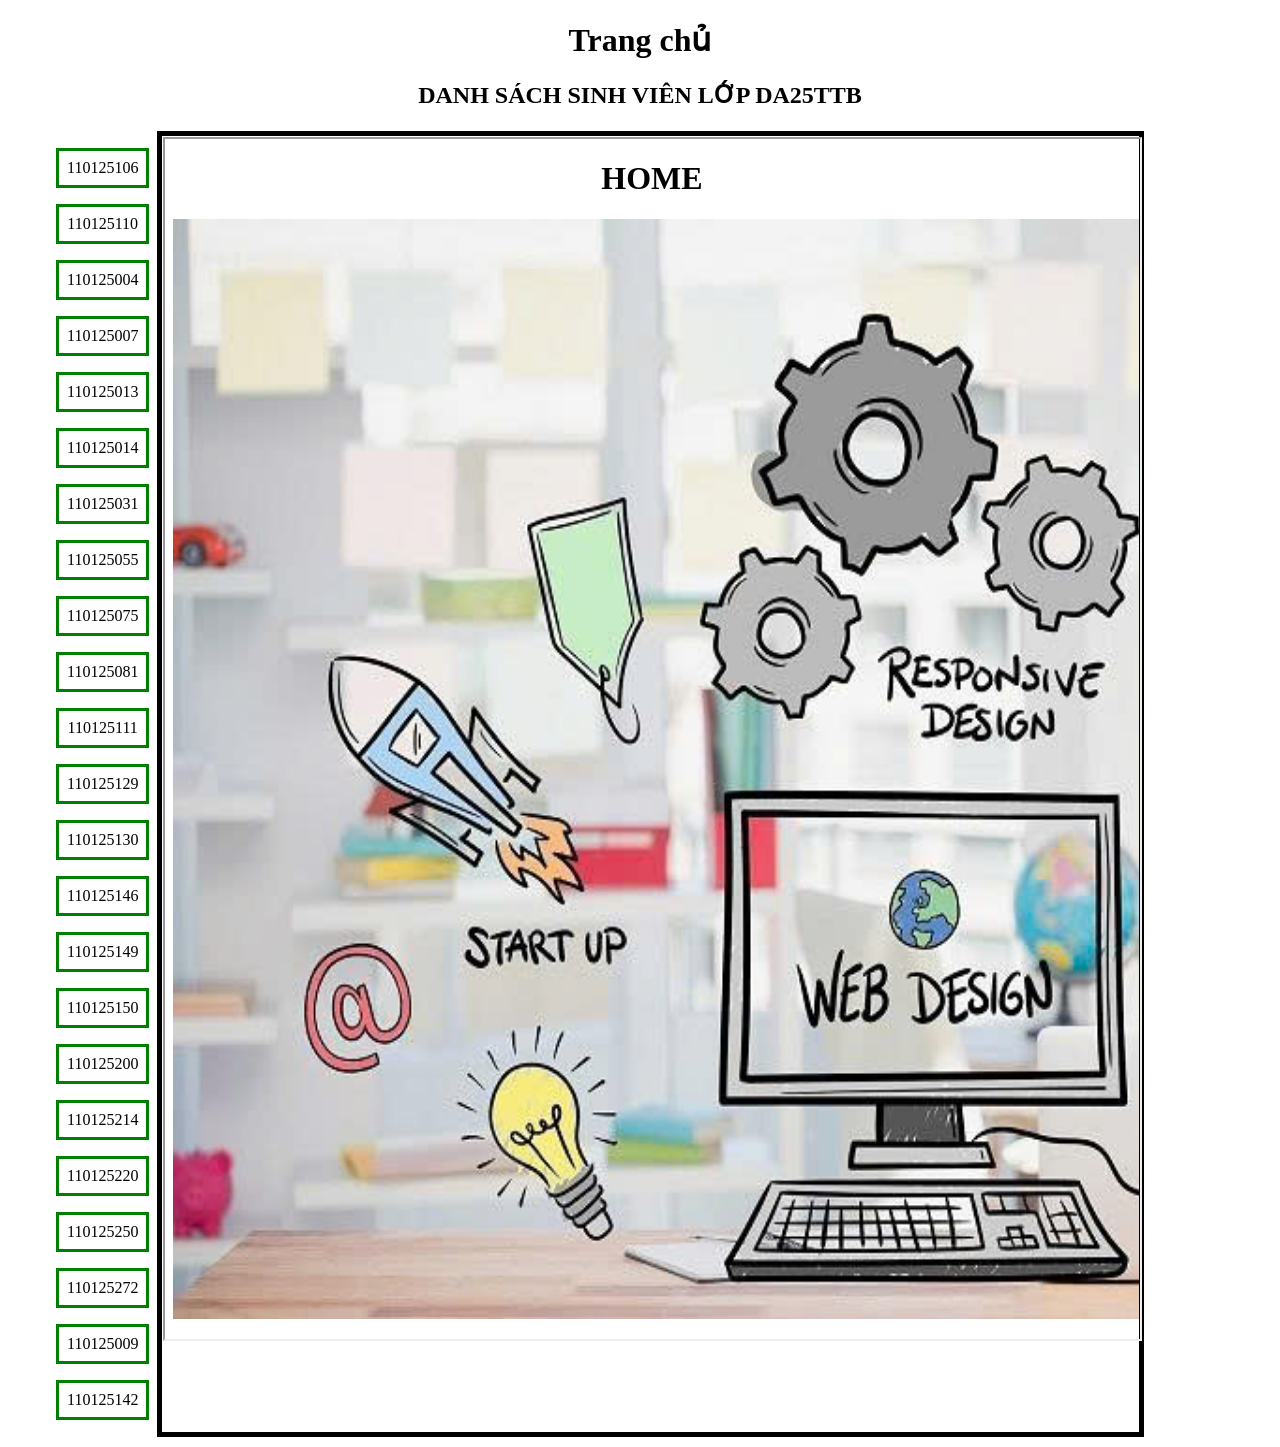
<file: 110125106-NguyenThiTuMy.html>
<!DOCTYPE html>
<html lang="vi">
<head>
    <meta charset="UTF-8">
    <title>110125106-NGUYỄN THỊ TÚ MỸ</title>
	 <style>
		div.menu{
		width:90%;
		}
		div.menu a{
			color:black; 
			display:block; 
			border:3px solid green; 
			padding:8px;
			text-decoration:none; 
			margin:5px; 
			text-align:center;
		}
		div.menu a:hover{
			background-color:green; 
		}
	
		.xem{
			vertical-align: top;
			border: 5px solid black;
			width:100%
			
		}

</style>
</head>
<body>

    <header>
        <h1 align="center">Trang chủ</h1>
        <h2 align="center" class="class-name">DANH SÁCH SINH VIÊN LỚP DA25TTB</h2>
    </header>


		<div class = "menu">
		<table>
				<tr>
					<td class="list">
							<ul>
								<a href="html/110125106.html" target="display" title="Nguyễn ThịTú Mỹ ">110125106</a>
							</ul>
							<ul>
								<a href="html/110125110.html" target="display" title="Dương Thị Bích Ngọc">110125110</a>
							</ul>
							<ul>
								<a href="html/110125004.html" target="display" title="Trần Thị Thúy An">110125004</a>
							</ul>
							<ul>
								<a href="html/110125007.html" target="display" title="Trần Thị Trâm Anh">110125007</a>
							</ul>
							<ul>
								<a href="html/110125013.html" target="display" title="Huỳnh Anh Quốc Bảo">110125013</a>
							</ul>
							<ul>
								<a href="html/110125014.html" target="display" title="Ngô Thiên Bảo">110125014</a>
							</ul>
							<ul>
								<a href="html/110125031.html" target="display" title="Nguyễn Minh Đạt">110125031</a>
							</ul>
							<ul>
								<a href="html/110125055.html" target="display" title="Từ Trung Hiếu">110125055</a>
							</ul>
							<ul>
								<a href="html/110125075.html" target="display" title="Nguyễn Hoàng Khá">110125075</a>
							</ul>
							<ul>
								<a href="html/110125081.html" target="display" title="Nguyễn Trần Duy Khang">110125081</a>
							</ul>
							<ul>
								<a href="html/110125111.html" target="display" title="Phan Thị Diễm Ngọc">110125111</a>
							</ul>
							<ul>
								<a href="html/110125129.html" target="display" title="Lê Văn Hoài Phong">110125129</a>
							</ul>
							<ul>
								<a href="html/110125130.html" target="display" title="Vòng Tiến Phong">110125130</a>
							</ul>
							<ul>
								<a href="html/110125146.html" target="display" title="Đặng Thành Tân">110125146</a>
							</ul>
							<ul>
								<a href="html/110125149.html" target="display" title="Nguyễn Hoàng Thắng">110125149</a>
							</ul>
							<ul>
								<a href="html/110125150.html" target="display" title="Trần Văn Thắng ">110125150</a>
							</ul>
							<ul>
								<a href="html/110125200.html" target="display" title="Nguyễn Tuấn Tú">110125200</a>
							</ul>
							<ul>
								<a href="html/110125214.html" target="display" title="Phạm Nhật Anh">110125214</a>
							</ul>
							<ul>
								<a href="html/110125220.html" target="display" title="Lâm Quốc Đỉnh">110125220</a>
							</ul>
							<ul>
								<a href="html/110125250.html" target="display" title="Trần Thị Ánh Mai">110125250</a>
							</ul>
							<ul>
								<a href="html/110125272.html" target="display" title="Phan Thị Anh Thơ">110125272</a>
							</ul>
							<ul>
								<a href="html/110125009.html" target="display" title="Nguyễn Thị Tú Mỹ">110125009</a>
							</ul>
							<ul>
								<a href="html/110125142.html" target="display" title="Thạch Thị Thúy Quyên">110125142</a>
							</ul>
					</td>
				</div>
					
					<td class="xem">
						<iframe src="html/TRANG CHỜ.html" name="display" height="1200" width="100%"></iframe>
					</td>
					
				</tr>
			</table>
		
</body>
</html>
</file>
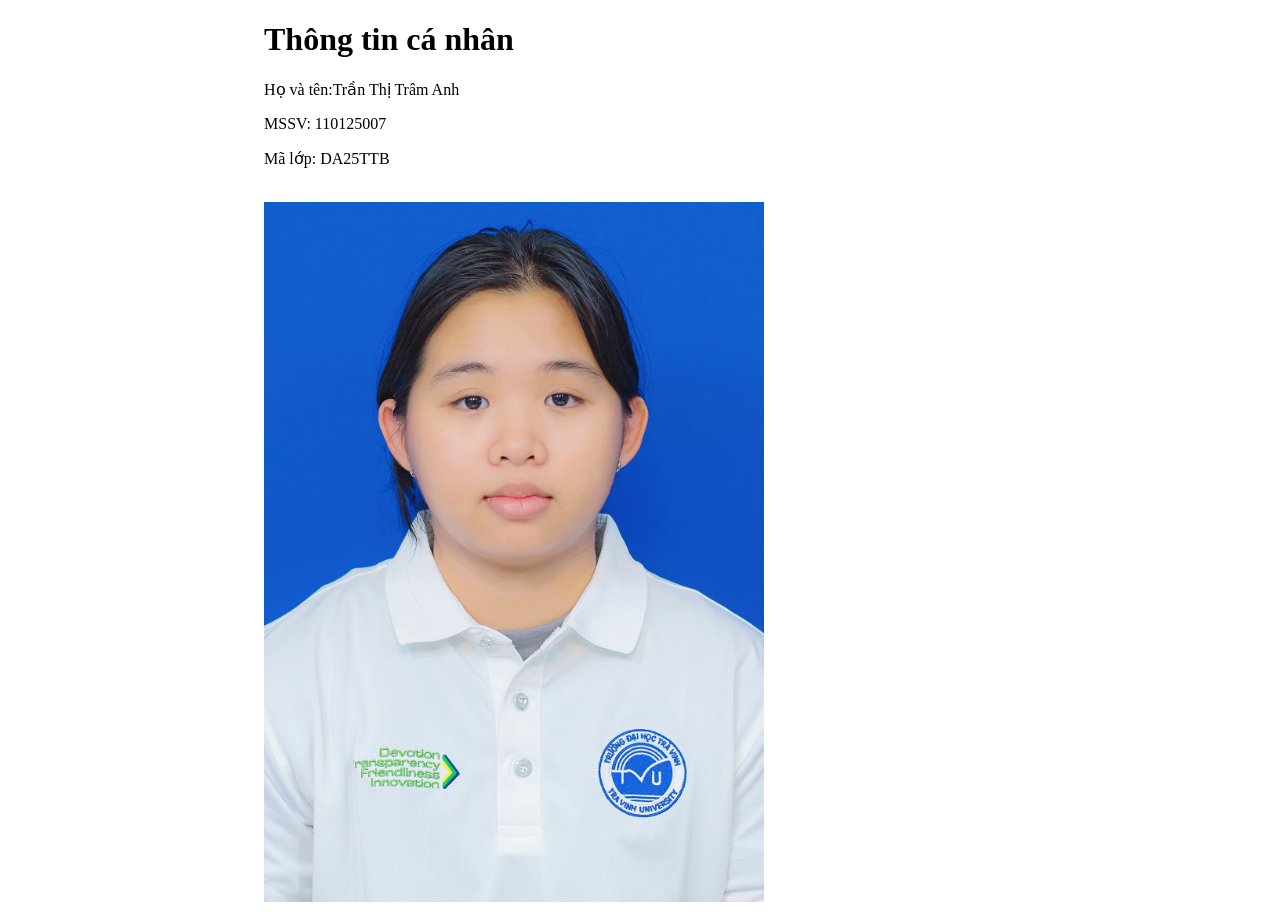
<file: html/110125007.html>
<!DOCTYPE html>
	<html lang="vi">
		<head>
			<meta charset="utf-8">
			<title></title>
			<link rel="stylesheet" href="../css/dinhdang.css">

		</head>

		<body>
						
			<h1>Thông tin cá nhân</h1>
			<p>Họ và tên:Trần Thị Trâm Anh </p>
			<p>MSSV: 110125007</p>
			<p>Mã lớp: DA25TTB</p><br> 	
			<img src="../assets/images/110125007.jpg" alt="Ảnh chân dung"style="width:500px; height:700px;">
		</body>
	</html>
</file>
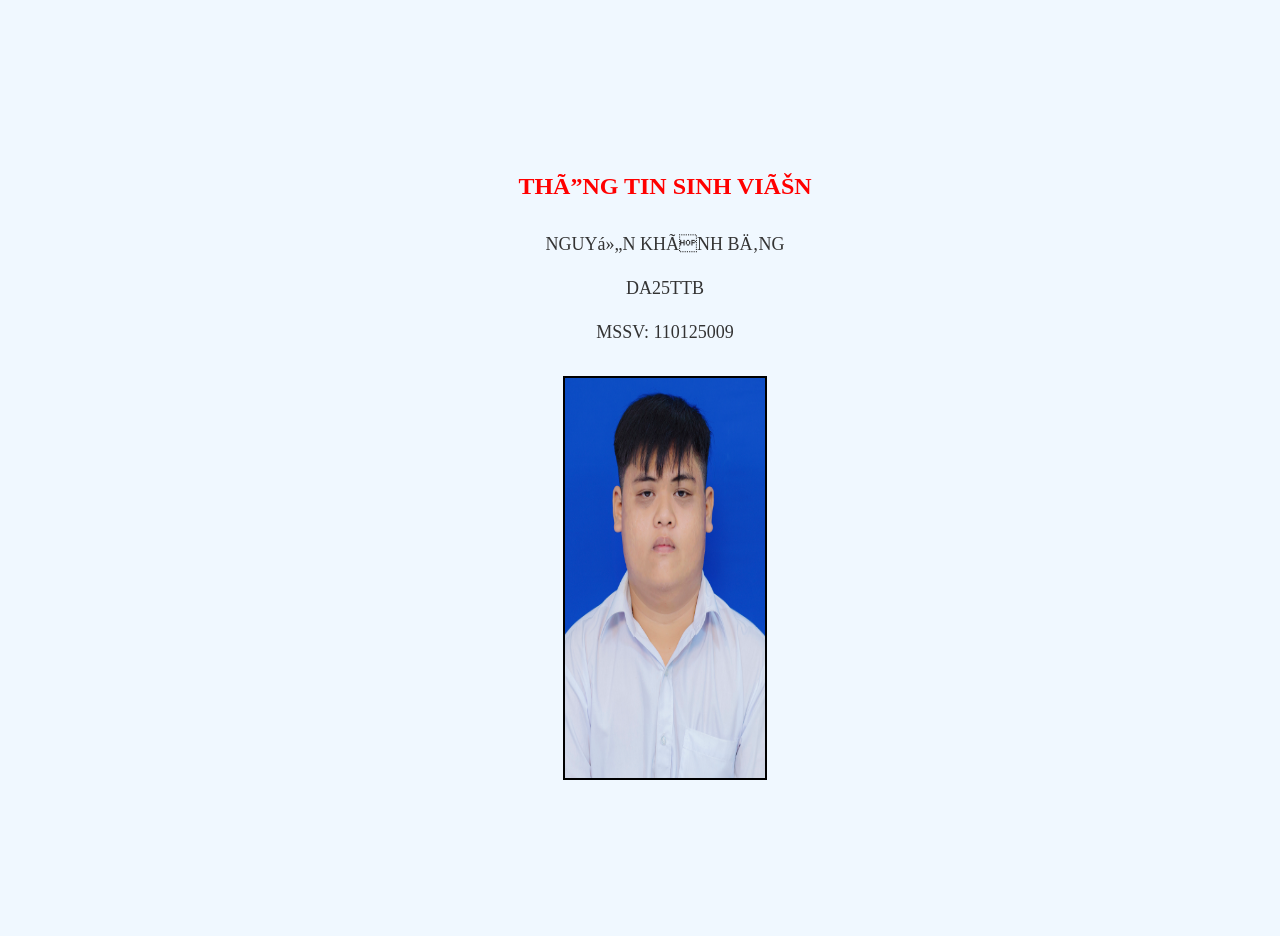
<file: html/110125009.html>
<!DOCTYPE html>
 <html lang="vi">
  <head>
   <title> THÔNG TIN SINH VIÊN </title>
   <meta charset="wtf-8">
       <link rel="stylesheet" href="../css/110125009.css">
  </head>
  <body>
      <h1> THÔNG TIN SINH VIÊN </h1>
    <p> NGUYỄN KHÁNH BĂNG </p>
    <p> DA25TTB           </p>
    <p> MSSV: 110125009   </p> <br> 
    <img src="../assets/images/110125009.jpg" alt="Ảnh chân dung"style="width:200px;height:400px;">
 </body>
  </html>
</file>
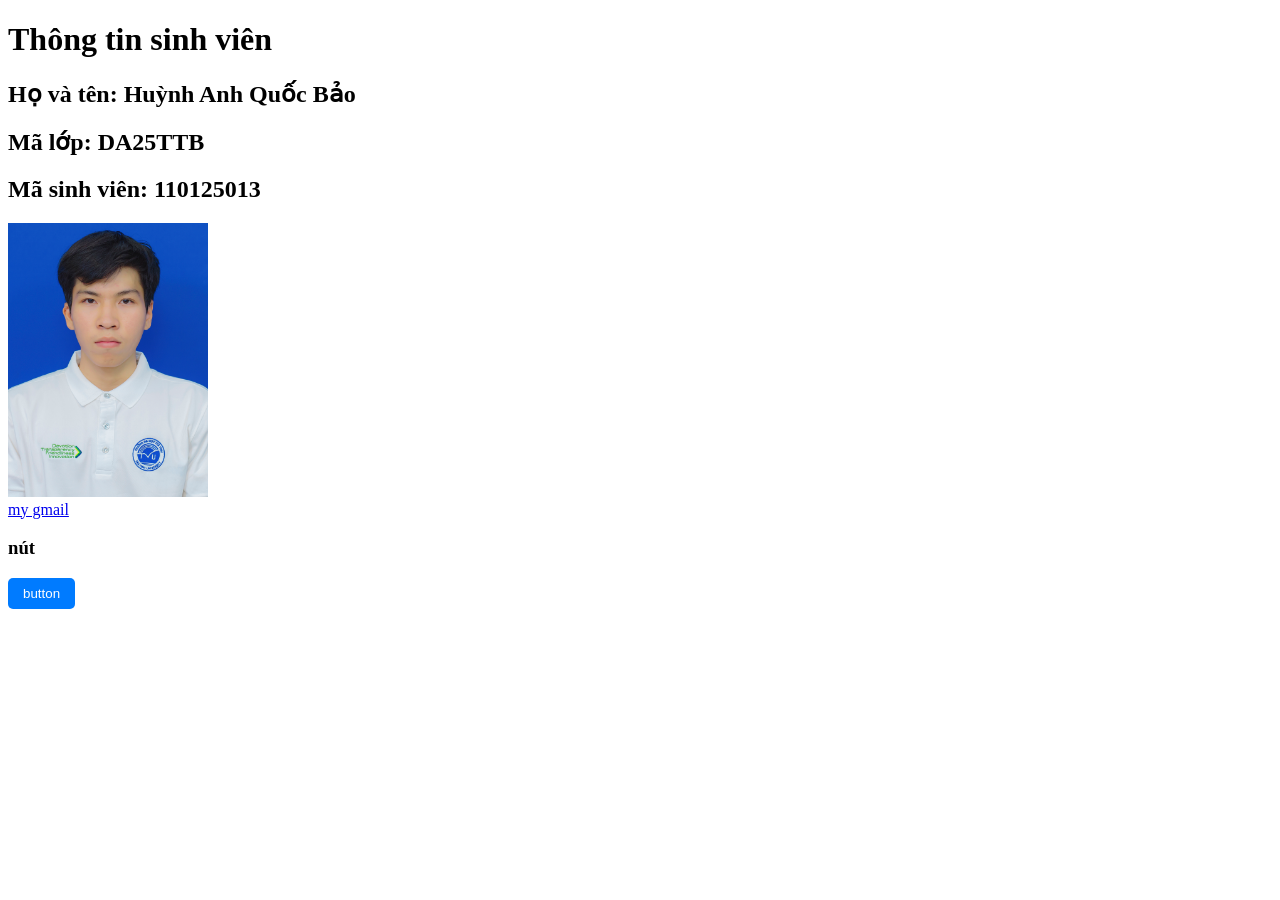
<file: html/110125013.html>
﻿<!DOCTYPE html>
<html lang="vi">
  <head>
    <title> 110125013 </title> 
    <meta charset="UTF-8">
    <link rel="stylesheet" href="../css/110125013.css">       
  </head>

  <body>
    <h1> Thông tin sinh viên </h1>
    <h2> Họ và tên: Huỳnh Anh Quốc Bảo </h2> 
    <h2> Mã lớp: DA25TTB </h2>
    <h2> Mã sinh viên: 110125013 </h2> 

    <img src="../assets/images/110125013.jpg" alt="110125013"> <br> 

    <a href="mailto:huynhanhquocbao20@gmail.com"> my gmail </a>  

    <h3> nút </h3>
    <button onclick="document.location = '../index.html'"> button </button>
  </body>
</html>
</file>
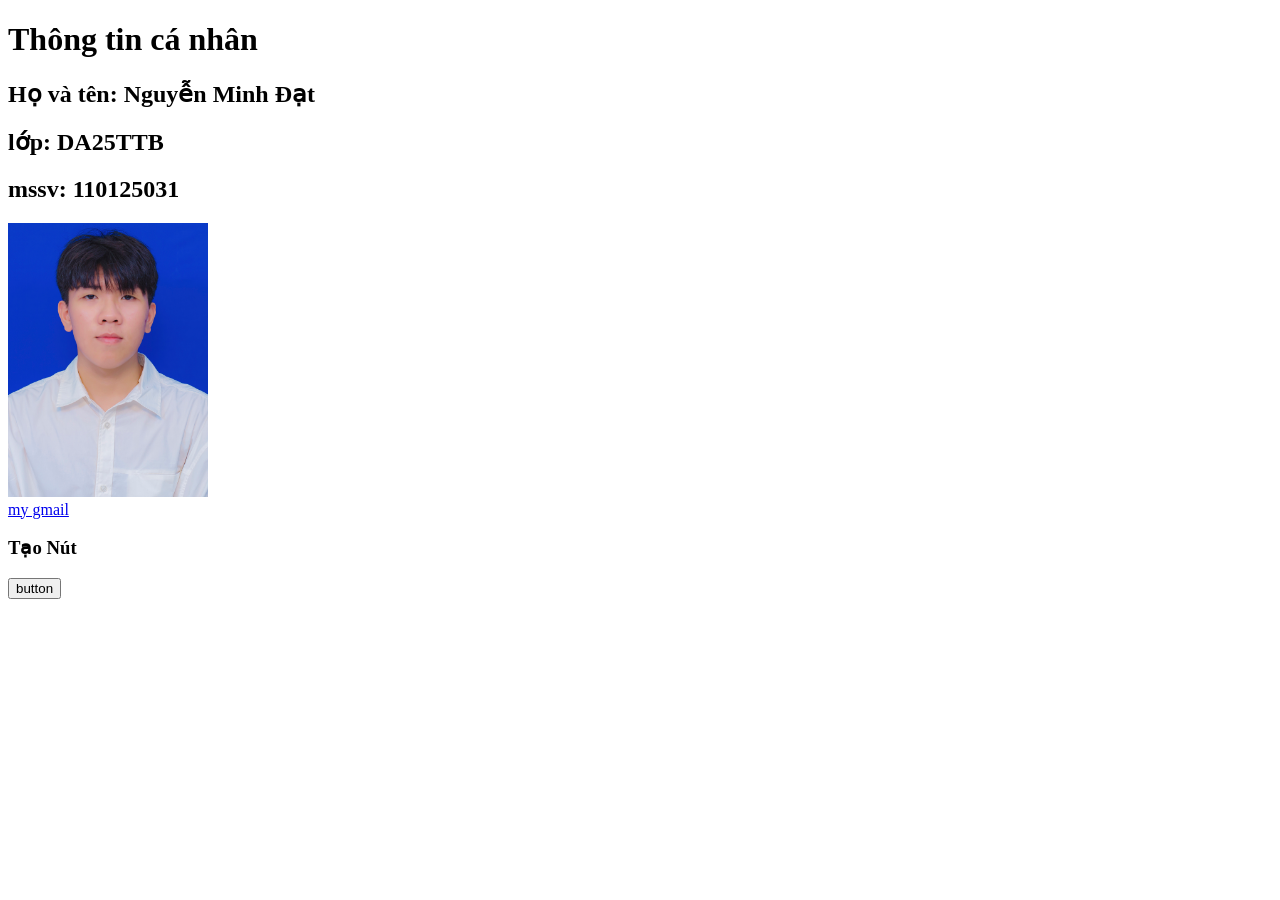
<file: html/110125031.html>
<!DOCTYPE html>
  <html lang="vi">
    <head>
      <title> 110125031 </title>
      <meta charset="UTF-8">
      <link rel="stylesheet" href="../css/110125031.css">      
    </head>

    <body>
      <h1> Thông tin cá nhân </h1>
      <h2> Họ và tên: Nguyễn Minh Đạt </h2>
      <h2> lớp: DA25TTB </h2>
      <h2> mssv: 110125031 </h2>

      <img src="../assets/images/110125031.jpg" alt="110125031"> <br>
      <a href="mailto: nguyenminhdat160407@gmail.com"> my gmail </a> 
      <h3> Tạo Nút </h3>
      <button onclick="document.location = '.../index.html'"> button </button>
    </body>
    
  </html>
</file>
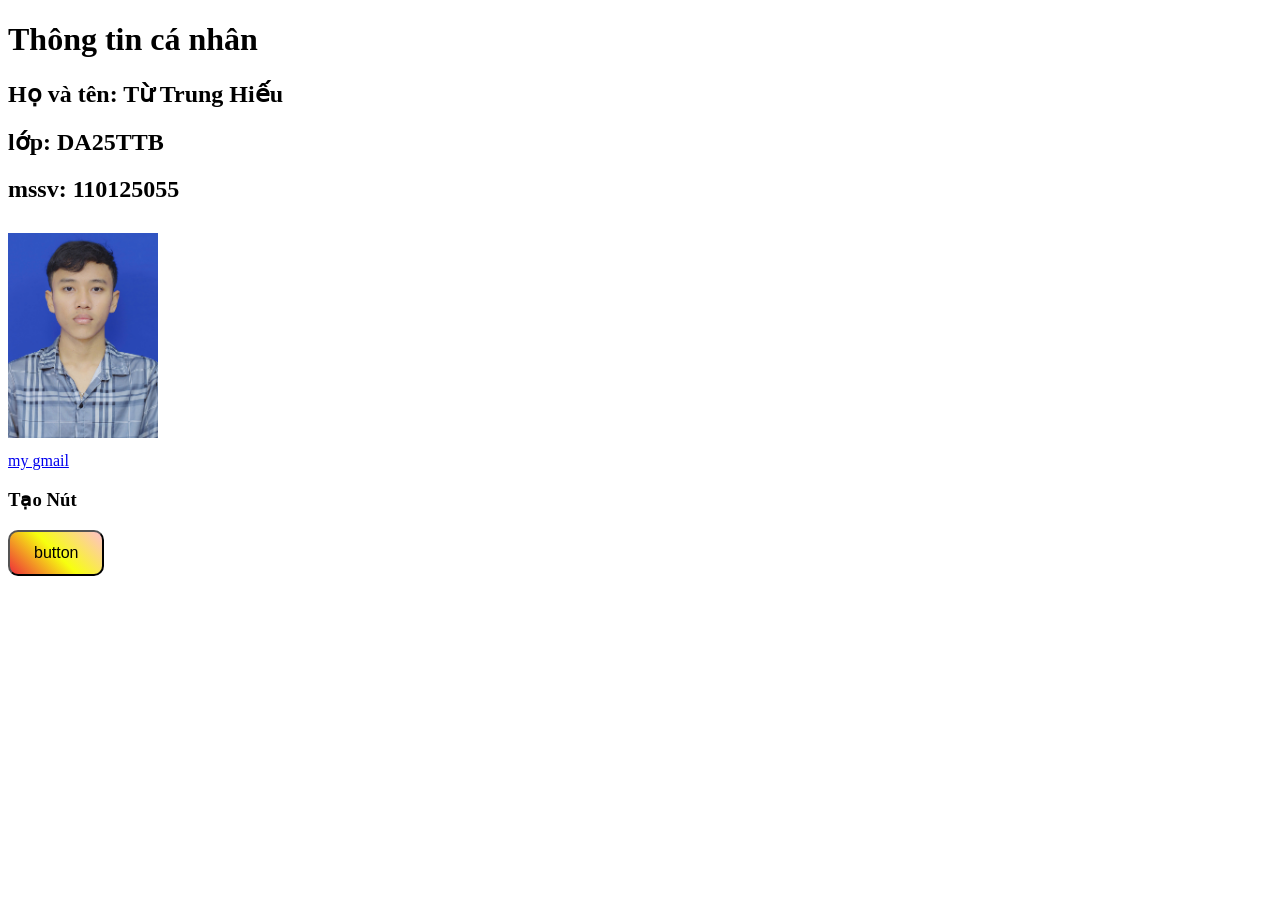
<file: html/110125055.html>
<!DOCTYPE html>
  <html lang="vi">
    <head>
      <title> 110125055 </title>
      <meta charset="UTF-8">
      <link rel="stylesheet" href="../css/110125055.css">      
    </head>

    <body>
      <h1> Thông tin cá nhân </h1>
      <h2> Họ và tên: Từ Trung Hiếu </h2>
      <h2> lớp: DA25TTB </h2>
      <h2> mssv: 110125055 </h2>

      <img src="../assets/images/110125055.jpg" alt="110125055"> <br>
      <a href="mailto: tutrunghieu2007@gmail.com"> my gmail </a> 
      <h3> Tạo Nút </h3>
      <button onclick="document.location = '.../index.html'"> button </button>
    </body>
    
  </html>
</file>
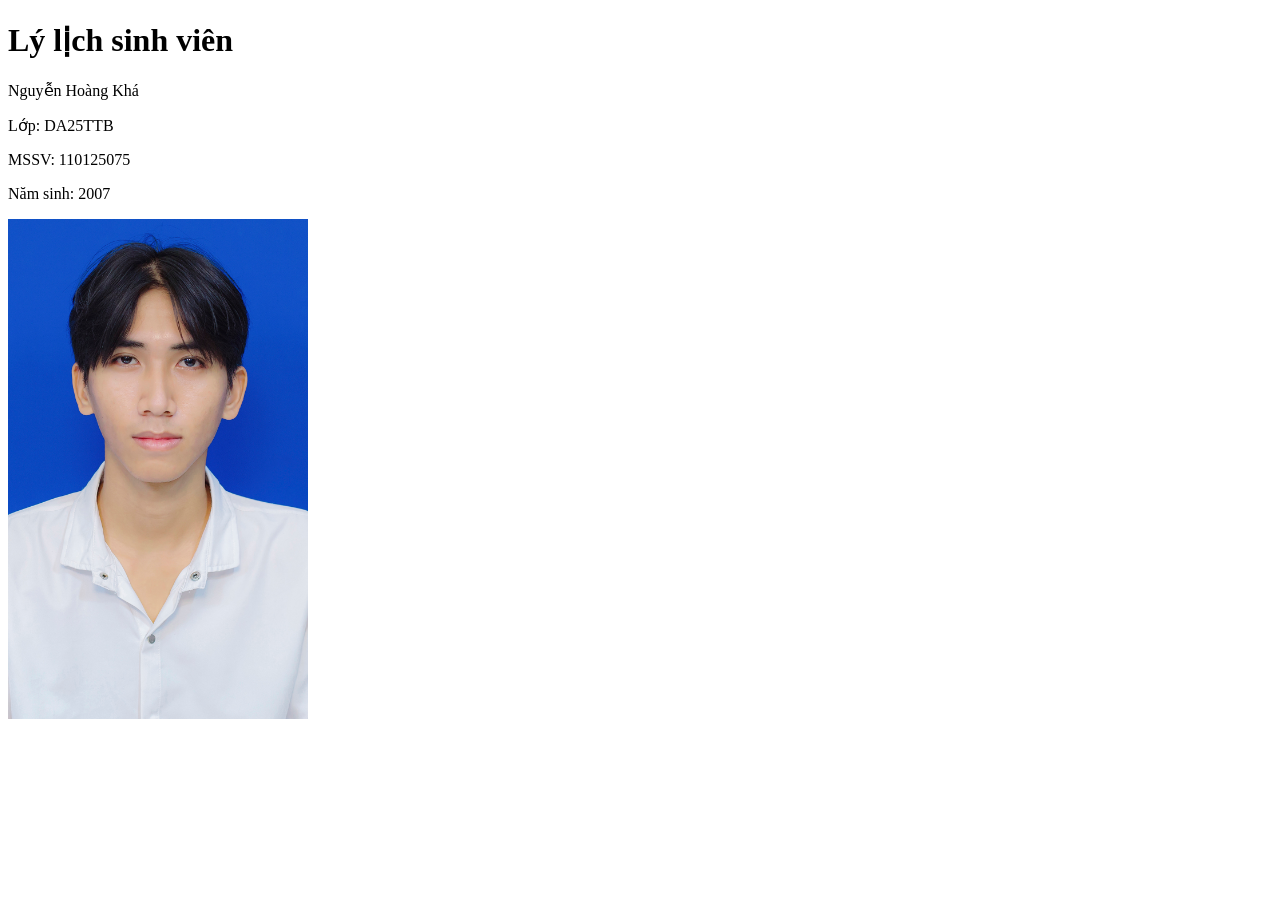
<file: html/110125075.html>
<!DOCTYPE html>
<html lang="vi">
    <head>
        <title> Thông tin sinh viên </title>
        <meta charset="utf-8">
        <link rel="stylesheet" href="../css/110125075.css">
    </head>
    <body>
        <h1> Lý lịch sinh viên </h1>
        <p> Nguyễn Hoàng Khá </p>
        <p> Lớp: DA25TTB </p>
        <p> MSSV: 110125075 </p>
        <p> Năm sinh: 2007 </p>
        <img src="../assets/images/110125075.jpg" alt="Ảnh chân dung" class="avatar">
    </body>
</html>
</file>
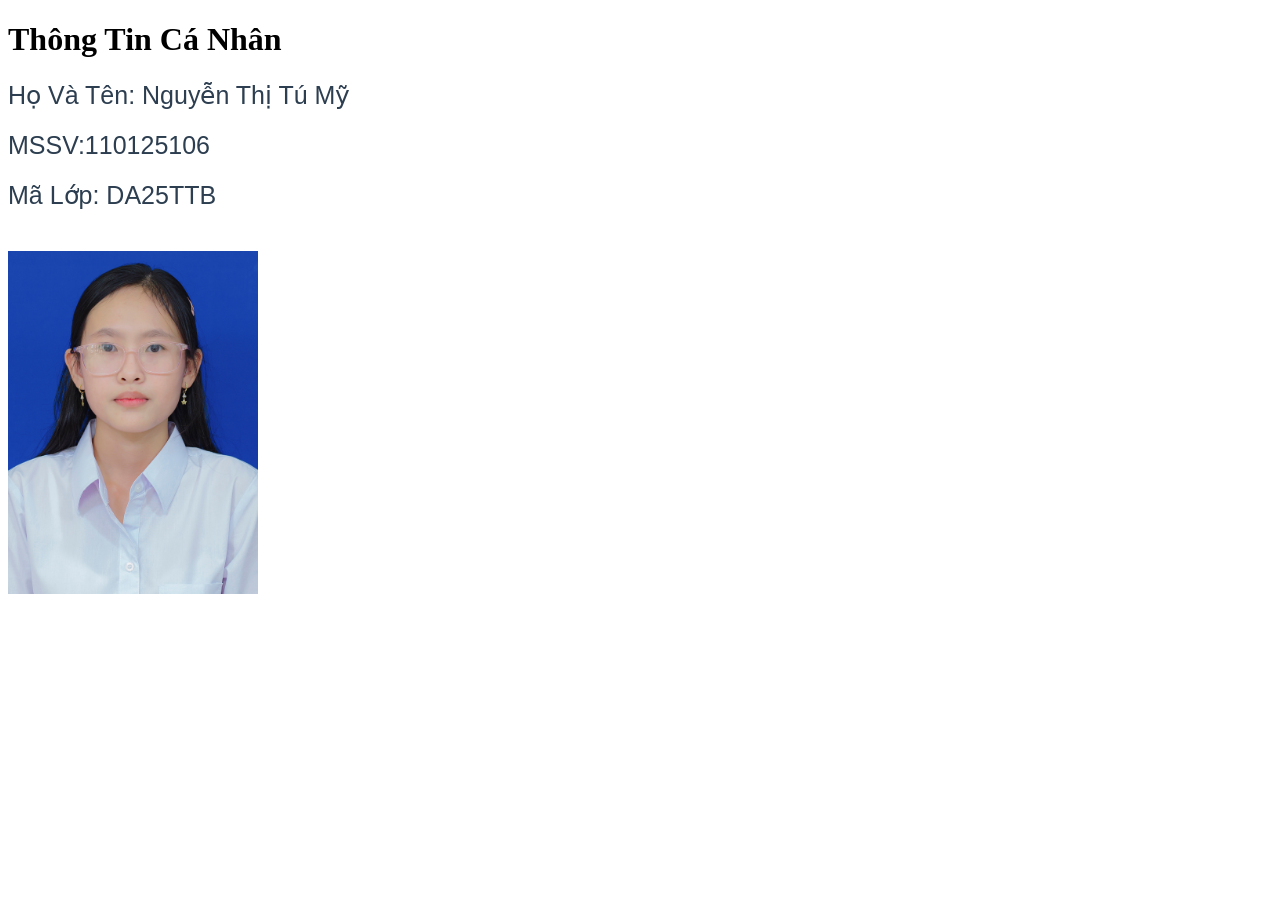
<file: html/110125106.html>
<!DOCTYPE html>
<html lang= "vi">
<head>
	<title>110125106-Nguyễn Thị Tú Mỹ </title>
	<meta charset="utf-8">
	<link rel="stylesheet" href="../css/110125106.css">
</head>
<body>
	<h1> Thông Tin Cá Nhân </h1>
	<p> Họ Và Tên: Nguyễn Thị Tú Mỹ </p>
	<p> MSSV:110125106</p>
	<p> Mã Lớp: DA25TTB</p> <br>
<img src="../assets/images/110125106.jpg" alt= "ẢNH bản thân" style="height: 350x; width:250px">
</body>
</html
</file>
<file: css/dinhdang.css>
body{ 
 	padding-left:20%;	
  
}
</file>
<file: css/110125009.css>
body {
    font-family: "Times New Roman", Times, serif; 
    padding-left: 50px;
    padding-top: 20px;
    background-color: #f0f8ff; 
    display: flex;
    flex-direction: column;
    justify-content: center;   /* căn giữa dọc */
    align-items: center;       /* căn giữa ngang */
    height: 100vh;
    text-align: center;
}


h1 {
    color: #ff0000;
    font-size: 24px;
}

p {
    font-size: 18px;
    margin-bottom: 5px;
    color: #333;
}

img {
    border: 2px solid #000;
    margin-top: 10px;
    margin-bottom: 20px;

}
</file>
<file: css/110125013.css>
﻿img {
  width: 200px;
  height: auto;
  bordor-radius: 10px;
}
button{
  padding: 8px 15px;
  background: #007BFF;
  color: white;
  border: none;
  border-radius: 5px;
}
</file>
<file: css/110125031.css>
img {
  width: 200px;
  height: auto;
}
</file>
<file: css/110125055.css>
img {
  width: 150px;
  height: auto; 
  margin: 10px 0;
}
    button {
  background: linear-gradient(45deg, #ee2d3a, #f7ff0f, pink);
  color: color-mix(in srgb, color percentage, color percentage)
  border: none;
  padding: 12px 24px;
  font-size: 16px;
  border-radius: 10px;
  cursor: pointer;
  transition: 0.4s;
}
button:hover {
  background: linear-gradient(45deg, #133aff, #10efe4f0, #c017de);
  transform: scale(1.1);
}
</file>
<file: css/110125075.css>
.avatar {
    width: 300px;
    height: 500px;
    object-fit: cover;    
    display: block;
    
}
</file>
<file: css/110125106.css>
p {
  color: #2c3e50; 
  font-family: 'Arial', sans-serif;
  font-size: 25px;
  line-height: 1;
  text-align: justify;
}
</file>
